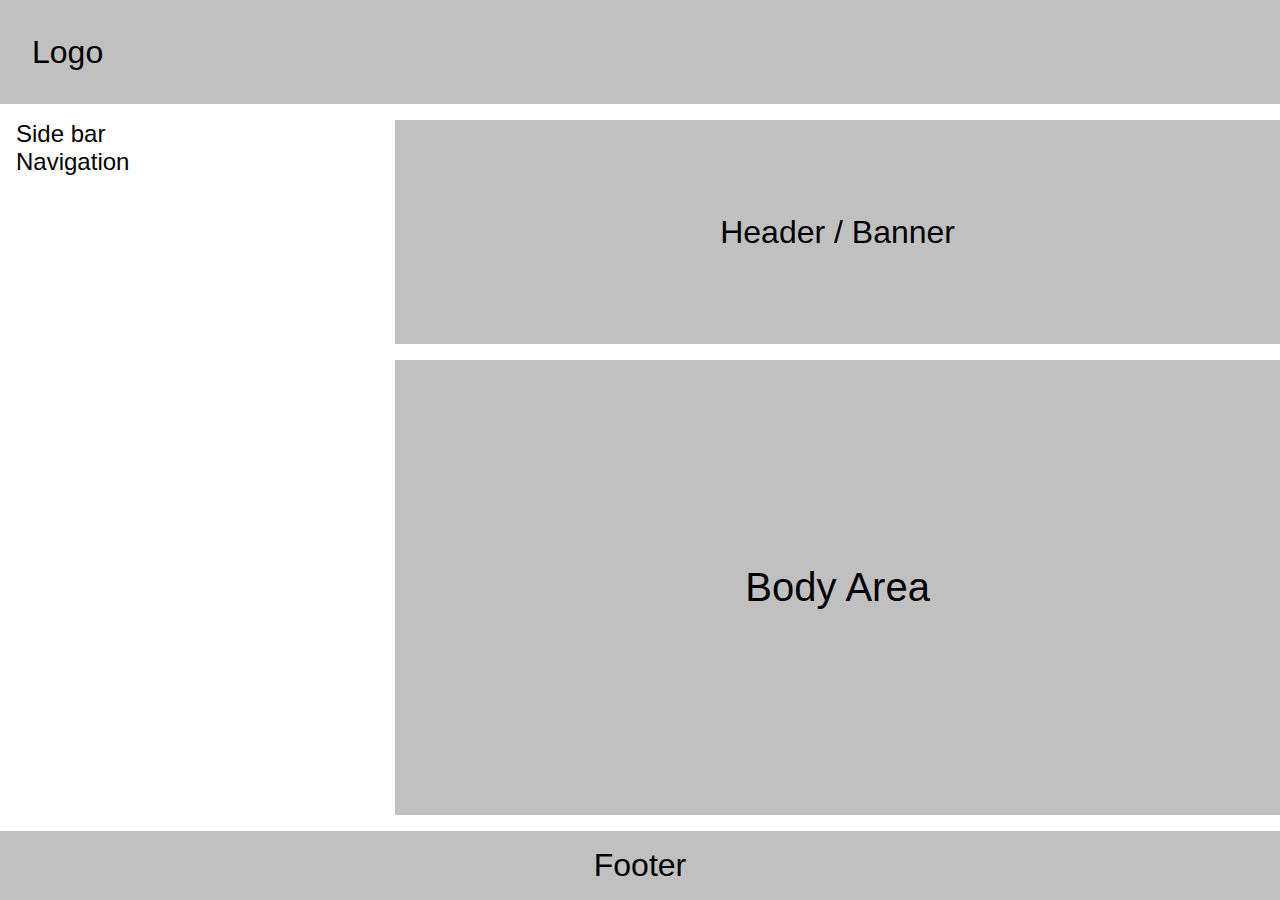
<file: Flex/index.html>
<!DOCTYPE html>
<html>
<head>
	<meta charset="utf-8">
	<meta name="viewport" content="width=device-width, initial-scale=1">
	<title>21120285-Nhom5-Layout2-Flex</title>
	<link rel="stylesheet" href="shared.css">
	<link rel="stylesheet" href="flex.css">
</head>
<body>
	<div class="cont">
		<div class="logo-cont grey-bg">
			<div class="logo va-text">
				Logo
			</div>
		</div>
		<div class="main-cont">
			<div class="sidebar-cont">
				<div class="sidebar">
					Side bar<br>Navigation
				</div>
			</div>
			<div class="content-cont">
				<div class="header-cont grey-bg">
					<div class="header va-text ha-text">
						Header / Banner
					</div>
				</div>
				<div class="body-area-cont grey-bg">
					<div class="body-area va-text ha-text">
						Body Area
					</div>
				</div>
			</div>
		</div>
		<div class="footer-cont grey-bg">
			<div class="footer va-text ha-text">
				Footer
			</div>
		</div>
	</div>
</body>
</html>
</file>
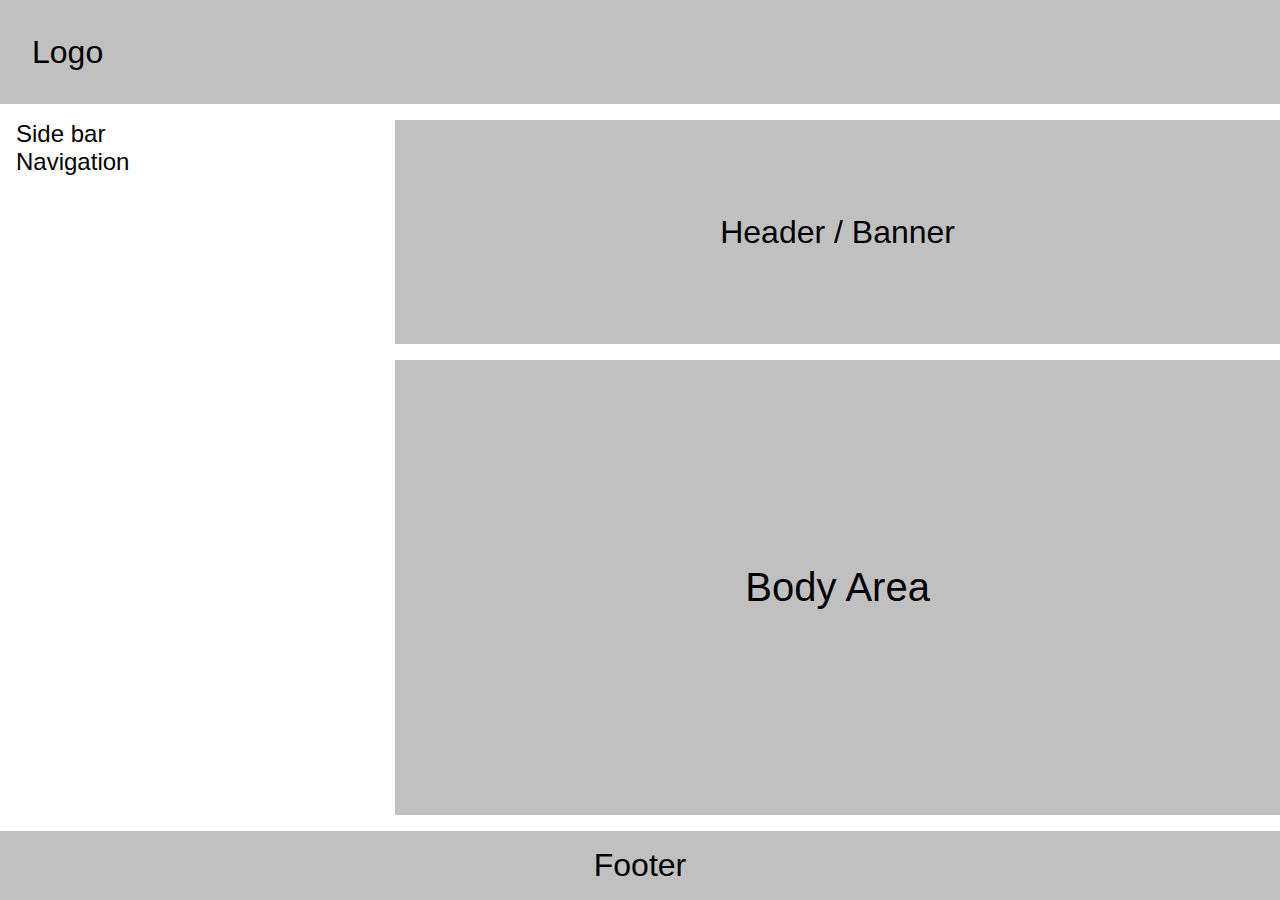
<file: Float/index.html>
<!DOCTYPE html>
<html>
<head>
	<meta charset="utf-8">
	<meta name="viewport" content="width=device-width, initial-scale=1">
	<title>21120285-Nhom5-Layout2-Float</title>
	<link rel="stylesheet" href="shared.css">
	<link rel="stylesheet" href="float.css">
</head>
<body>
	<div class="cont">
		<div class="logo-cont grey-bg">
			<div class="logo va-text">
				Logo
			</div>
		</div>
		<div class="main-cont">
			<div class="sidebar-cont">
				<div class="sidebar">
					Side bar<br>Navigation
				</div>
			</div>
			<div class="content-cont">
				<div class="header-cont grey-bg">
					<div class="header va-text ha-text">
						Header / Banner
					</div>
				</div>
				<div class="body-area-cont grey-bg">
					<div class="body-area va-text ha-text">
						Body Area
					</div>
				</div>
			</div>
		</div>
		<div class="footer-cont grey-bg">
			<div class="footer va-text ha-text">
				Footer
			</div>
		</div>
	</div>
</body>
</html>
</file>
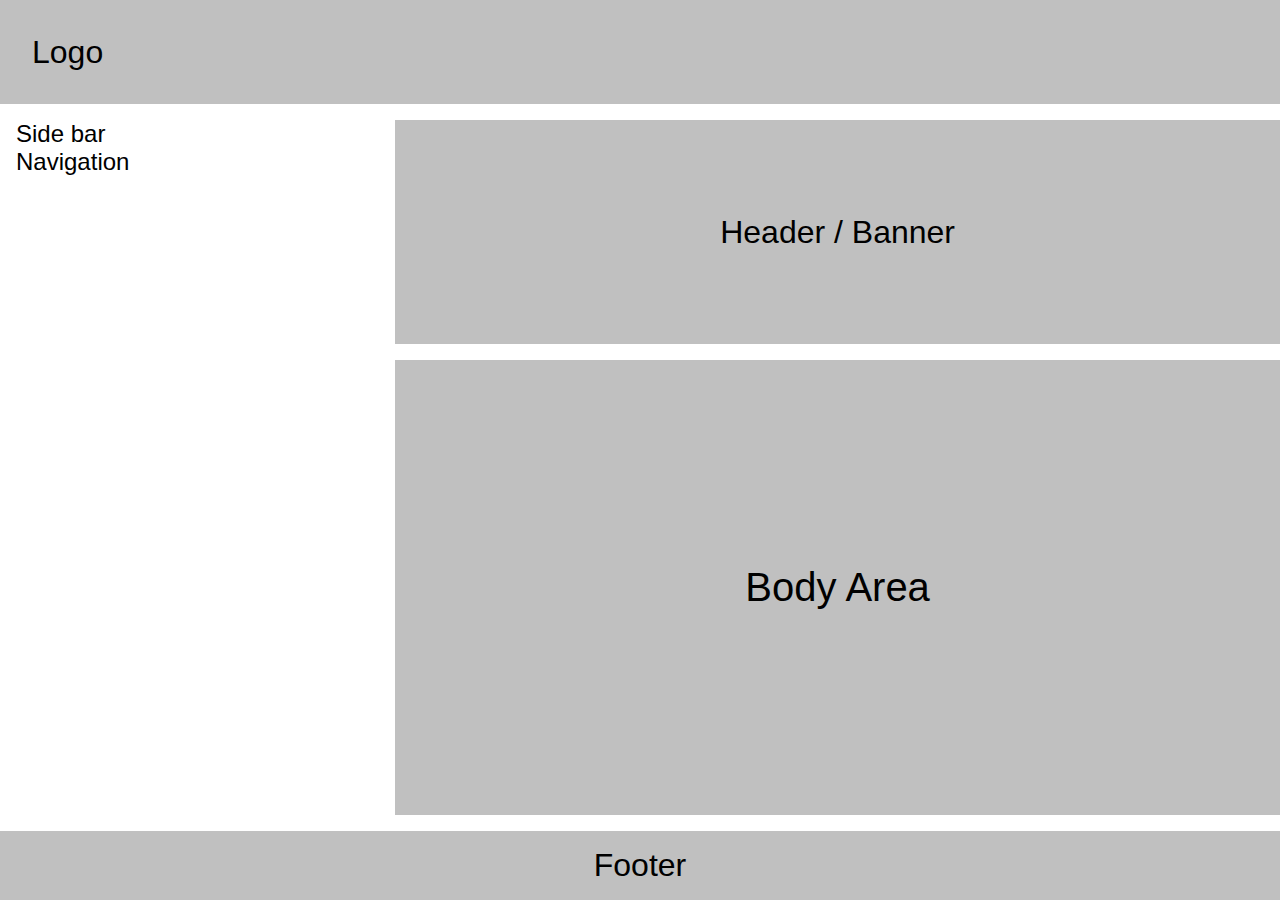
<file: Grid/index.html>
<!DOCTYPE html>
<html>
<head>
	<meta charset="utf-8">
	<meta name="viewport" content="width=device-width, initial-scale=1">
	<title>21120285-Nhom5-Layout2-Grid</title>
	<link rel="stylesheet" href="shared.css">
	<link rel="stylesheet" href="grid.css">
</head>
<body>
	<div class="cont">
		<div class="logo-cont grey-bg">
			<div class="logo va-text">
				Logo
			</div>
		</div>
		<div class="main-cont">
			<div class="sidebar-cont">
				<div class="sidebar">
					Side bar<br>Navigation
				</div>
			</div>
			<div class="content-cont">
				<div class="header-cont grey-bg">
					<div class="header va-text ha-text">
						Header / Banner
					</div>
				</div>
				<div class="body-area-cont grey-bg">
					<div class="body-area va-text ha-text">
						Body Area
					</div>
				</div>
			</div>
		</div>
		<div class="footer-cont grey-bg">
			<div class="footer va-text ha-text">
				Footer
			</div>
		</div>
	</div>
</body>
</html>
</file>
<file: Flex/shared.css>
* {
	font-family: Arial, sans-serif;
}

.grey-bg {
	background-color: #c0c0c0;
}

html, body {
	margin: 0;
	height: 100%;
}

.va-text {
	position: relative;
	top: 50%;
	-webkit-transform: translateY(-50%);
	-ms-transform: translateY(-50%);
	transform: translateY(-50%);
}

.ha-text {
	text-align: center;
}

.logo {
	padding: 0.5rem;
	padding-left: 2rem;
	font-size: 2rem;
}

.sidebar {
	font-size: 1.5rem;
	padding-left: 1rem;
}

.header {
	font-size: 2rem;
}

.body-area {
	font-size: 2.5rem;
}

.footer {
	font-size: 2rem;
}
</file>
<file: Flex/flex.css>
.cont {
	display: flex;
	flex-direction: column;
	height: 100%;
}

.logo-cont {
	margin-bottom: 1rem;
	flex-basis: 12%;
}

.main-cont {
	display: flex;
	margin-bottom: 1rem;
	flex-basis: 80%;
}

.footer-cont {
	flex-basis: 8%;
}

.sidebar-cont {
	flex-basis: 30%;
	margin-right: 1rem;
}

.content-cont {
	flex-basis: 70%;
	height: 100%;
	display: flex;
	flex-direction: column;
}

.header-cont {
	flex-basis: 33%;
	margin-bottom: 1rem;
}

.body-area-cont {
	flex-basis: 67%;
}
</file>
<file: Float/shared.css>
* {
	font-family: Arial, sans-serif;
}

.grey-bg {
	background-color: #c0c0c0;
}

html, body {
	margin: 0;
	height: 100%;
}

.va-text {
	position: relative;
	top: 50%;
	-webkit-transform: translateY(-50%);
	-ms-transform: translateY(-50%);
	transform: translateY(-50%);
}

.ha-text {
	text-align: center;
}

.logo {
	padding: 0.5rem;
	padding-left: 2rem;
	font-size: 2rem;
}

.sidebar {
	font-size: 1.5rem;
	padding-left: 1rem;
}

.header {
	font-size: 2rem;
}

.body-area {
	font-size: 2.5rem;
}

.footer {
	font-size: 2rem;
}
</file>
<file: Float/float.css>
.cont {
	height: 100%;
}

.logo-cont {
	height: calc((100% - 2rem) * 0.12);
	margin-bottom: 1rem;
}

.main-cont {
	height: calc((100% - 2rem) * 0.8);
}

.footer-cont {
	margin-top: 1rem;
	height: calc((100% - 2rem) * 0.08);
}

.sidebar-cont {
	float: left;
	width: calc((100% - 1rem) * 0.3);
	height: 100%;
	margin-right: 1rem;
}

.content-cont {
	float: right;
	width: calc((100% - 1rem) * 0.7);
	height: 100%;
}

.header-cont {
	height: calc((100% - 1rem) * 0.33);
	margin-bottom: 1rem;
}

.body-area-cont {
	height: calc((100% - 1rem) * 0.67);
}
</file>
<file: Grid/shared.css>
* {
	font-family: Arial, sans-serif;
}

.grey-bg {
	background-color: #c0c0c0;
}

html, body {
	margin: 0;
	height: 100%;
}

.va-text {
	position: relative;
	top: 50%;
	-webkit-transform: translateY(-50%);
	-ms-transform: translateY(-50%);
	transform: translateY(-50%);
}

.ha-text {
	text-align: center;
}

.logo {
	padding: 0.5rem;
	padding-left: 2rem;
	font-size: 2rem;
}

.sidebar {
	font-size: 1.5rem;
	padding-left: 1rem;
}

.header {
	font-size: 2rem;
}

.body-area {
	font-size: 2.5rem;
}

.footer {
	font-size: 2rem;
}
</file>
<file: Grid/grid.css>
.cont {
	height: 100%;
	display: grid;
	grid-gap: 1rem;
	grid-template-rows: 1.2fr 8fr 0.8fr;
}

.main-cont {
	display: grid;
	grid-gap: 1rem;
	grid-template-columns: 0.3fr 0.7fr;
}

.content-cont {
	display: grid;
	grid-gap: 1rem;
	grid-template-rows: 0.33fr 0.67fr;
}
</file>
